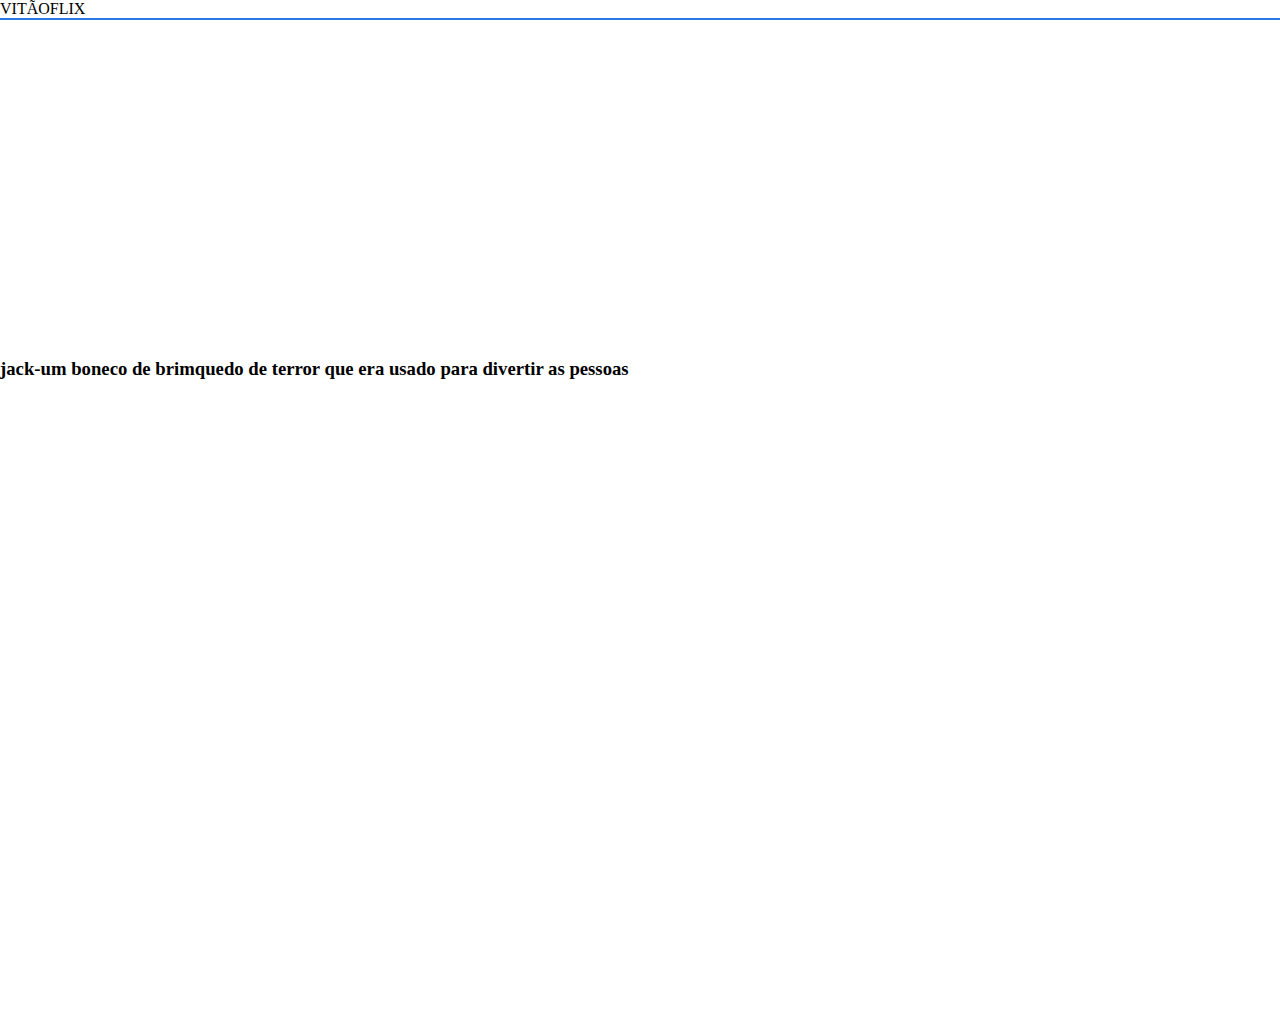
<file: topj-main/index.html>
<!DOCTYPE html>
<html lang="pt-br">
<head>
    <meta charset="UTF-8">
    <meta http-equiv="X-UA-Compatible" content="IE=edge">
    <meta name="viewport" content="width=[device-width], initial-scale=1.0">
    <link rel="stylesheet" href="style.css">
    <title>Document</title>
</head>
<body>
    <section>
        <div>
    <header>VITÃOFLIX</header><iframe width="560" height="315" src="https://www.youtube.com/embed/winltOw-xpk?si=HkpixJdeBtRMI_1G" title="YouTube video player" frameborder="0" allow="accelerometer; autoplay; clipboard-write; encrypted-media; gyroscope; picture-in-picture; web-share" referrerpolicy="strict-origin-when-cross-origin" allowfullscreen></iframe>
    <h3>jack-um boneco de brimquedo de terror que era usado para divertir as pessoas </h3><iframe width="560" height="315" src="https://www.youtube.com/embed/winltOw-xpk?si=HkpixJdeBtRMI_1G" title="YouTube video player" frameborder="0" allow="accelerometer; autoplay; clipboard-write; encrypted-media; gyroscope; picture-in-picture; web-share" referrerpolicy="strict-origin-when-cross-origin" allowfullscreen></iframe>
        </div>
        <div>
            <iframe width="560" height="315" src="https://www.youtube.com/embed/winltOw-xpk?si=HkpixJdeBtRMI_1G" title="YouTube video player" frameborder="0" allow="accelerometer; autoplay; clipboard-write; encrypted-media; gyroscope; picture-in-picture; web-share" referrerpolicy="strict-origin-when-cross-origin" allowfullscreen></iframe>
        </div>
</section>
</body>
</html>
</file>
<file: topj-main/style.css>
body{
     color:black;
     background: white ;
     margin:0px;
}
 header{
     border-bottom: solid 2px rgb(42,122,228)



 }
</file>
